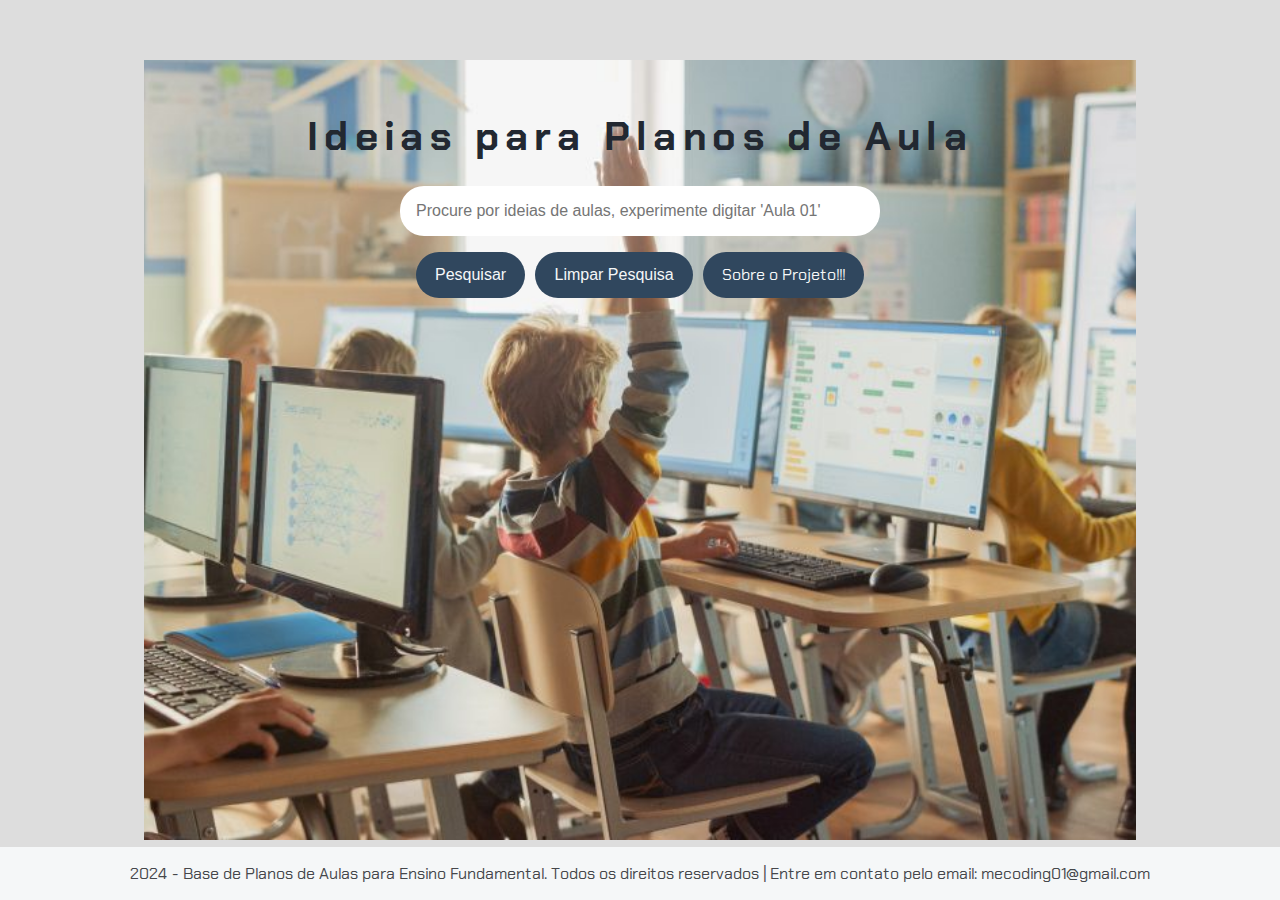
<file: index.html>
<!DOCTYPE html>
<html lang="pt-br">

<head>
    <meta charset="UTF-8">
    <meta name="viewport" content="width=device-width, initial-scale=1.0">
    
    <link rel="stylesheet" href="style.css">
    <link rel="sobre.html"></link>

    <title>Plano de Aula</title>
    <style>
        .destaque {
            background-color: #ffffcc;
            border: 1px solid #ffcc00;
            padding: 10px;
        }
        .a {
            padding: 0.8rem 1.2rem; /* Espaçamento interno do botão */
            border: none; /* Remove a borda padrão */
            border-radius: 1.5rem; /* Borda arredondada */
            background-color: #30475E; /* Cor de fundo do botão */
            color: #F5F7F8; /* Cor do texto do botão */
            font-size: 1rem; /* Tamanho da fonte */
            cursor: pointer; /* Muda o cursor para indicar que é clicável */
            text-decoration: none;
        }
        .title-home{
            font-size: 2.5rem; /* Tamanho da fonte */
            color: #222831; /* Cor do texto */
            margin: 1.5rem 0; /* Margem acima e abaixo */
            margin-top: 5%;
        }
    </style>
</head>

<body>
    <div class="fundo_tela">
        <header>
            <h1 class="title-home">Ideias para Planos de Aula</h1>
        </header>  
        <main>            
        <section>
            <input type="text" placeholder="Procure por ideias de aulas, experimente digitar 'Aula 01' " id="campo-pesquisa">
            <div class="button-container">
                <button onclick="pesquisar()">Pesquisar</button>
                <button id="btn-limpar" onclick="limparPesquisa()">Limpar Pesquisa</button>
                <a class="a" href="sobre.html">Sobre o Projeto!!!</a>
            </div>
        </section>
        <section class="resultados-pesquisa" id="resultados-pesquisa">
        </section>
        
    </main>
</div>
    <footer>
        <p>
            2024 - Base de Planos de Aulas para Ensino Fundamental. 
            Todos os direitos reservados | Entre em contato pelo email: mecoding01@gmail.com
        </p>
    </footer>
    <script src="dados.js"></script>
    <script src="app.js"></script>
</body>

</html>
</file>
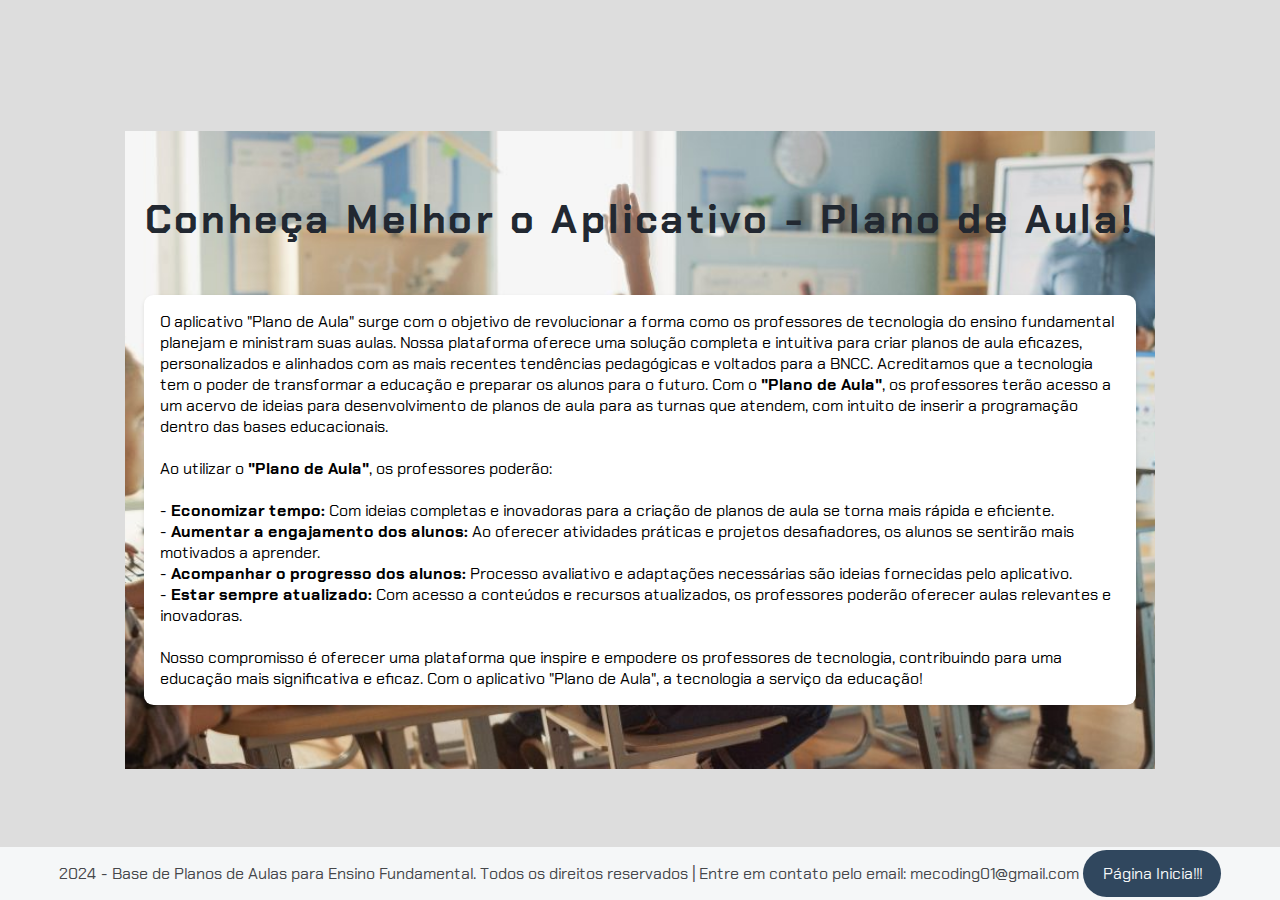
<file: sobre.html>
<!DOCTYPE html>
<html lang="pt-br">

<head>
    <meta charset="UTF-8">
    <meta name="viewport" content="width=device-width, initial-scale=1.0">
    
    <link rel="stylesheet" href="style.css">
    <link rel="sobre.html"></link>

    <title>Plano de Aula</title>
    <style>
        .a {       
            padding: 0.8rem 1.2rem; /* Espaçamento interno do botão */
            border: none; /* Remove a borda padrão */
            border-radius: 1.5rem; /* Borda arredondada */
            background-color: #30475E; /* Cor de fundo do botão */
            color: #F5F7F8; /* Cor do texto do botão */
            font-size: 1rem; /* Tamanho da fonte */
            cursor: pointer; /* Muda o cursor para indicar que é clicável */
            text-decoration: none;
            }
            .title-sobre{
            font-size: 2.5rem; /* Tamanho da fonte */
            color: #222831; /* Cor do texto */
            margin: 1.5rem 0; /* Margem acima e abaixo */
            margin-top: 5%;
        }
        </style>
</head>

<body>
    <div class="fundo_tela">
        <main>            
            <section>
                <h2 class="title-sobre">Conheça Melhor o Aplicativo - Plano de Aula!</h2>
                <p class="sobre-projeto">
                    O aplicativo "Plano de Aula" surge com o objetivo de revolucionar a forma como os professores de tecnologia do ensino fundamental planejam e ministram suas aulas. Nossa plataforma oferece uma solução completa e intuitiva para criar planos de aula eficazes, personalizados e alinhados com as mais recentes tendências pedagógicas e voltados para a BNCC. Acreditamos que a tecnologia tem o poder de transformar a educação e preparar os alunos para o futuro. Com o <b>"Plano de Aula"</b>, os professores terão acesso a um acervo de ideias para desenvolvimento de planos de aula para as turnas que atendem, com intuito de inserir a programação dentro das bases educacionais.<br /><br />
                    
                    Ao utilizar o <b>"Plano de Aula"</b>, os professores poderão:<br /><br />
                    
                    - <b>Economizar tempo:</b> Com ideias completas e inovadoras para a criação de planos de aula se torna mais rápida e eficiente.<br />
                    - <b>Aumentar a engajamento dos alunos:</b> Ao oferecer atividades práticas e projetos desafiadores, os alunos se sentirão mais motivados a aprender.<br />
                    - <b>Acompanhar o progresso dos alunos:</b> Processo avaliativo e adaptações necessárias são ideias fornecidas pelo aplicativo.<br />
                    - <b>Estar sempre atualizado:</b> Com acesso a conteúdos e recursos atualizados, os professores poderão oferecer aulas relevantes e inovadoras.<br /><br />
                    Nosso compromisso é oferecer uma plataforma que inspire e empodere os professores de tecnologia, contribuindo para uma educação mais significativa e eficaz. Com o aplicativo "Plano de Aula", a tecnologia a serviço da educação!
                </p>                
            </section>
            
        </main>
    </div>
    <footer>
        <p>
            2024 - Base de Planos de Aulas para Ensino Fundamental. 
            Todos os direitos reservados | Entre em contato pelo email: mecoding01@gmail.com
            <a class="a" href="index.html" >Página Inicia!!!</a>
        </p>
    </footer>
    <script src="dados.js"></script>
    <script src="app.js"></script>
</body>

</html>
</file>
<file: style.css>
/* Importa a fonte Chakra Petch do Google Fonts */
@import url('https://fonts.googleapis.com/css2?family=Chakra+Petch:ital,wght@0,300;0,400;0,500;0,600;0,700;1,300;1,400;1,500;1,600;1,700&display=swap');

/* Estiliza o corpo da página */
body {
    font-family: "Chakra Petch", sans-serif; /* Define a fonte padrão */
    background-color: #DDDDDD; /* Cor de fundo da página */
    display: flex; /* Usa Flexbox para layout */
    flex-direction: column; /* Alinha os itens na vertical */
    align-items: center; /* Centraliza os itens horizontalmente */
    justify-content: center; /* Centraliza os itens verticalmente */
    height: 100vh; /* Preenche a altura total da viewport */
    margin: 0;
    padding: 0;
}

button {
    padding: 10px 20px;
    background-color: #4CAF50; /* Verde */
    color: white;
    border: none;
    border-radius: 5px;
    cursor: pointer;
}

/* Estiliza os títulos h1 */
h1 {
    font-size: 2.5rem; /* Tamanho da fonte */
    color: #222831; /* Cor do texto */
    text-align: center; /* Alinha o texto ao centro */
    letter-spacing: 0.4rem; /* Espaçamento entre letras */
}

h2 {
    padding: 10px 20px;
    margin-top: 10%;
    margin-bottom: 1%;
    font-size: 1.8rem; /* Tamanho da fonte */
    color: #222831; /* Cor do texto */
    text-align: center; /* Alinha o texto ao centro */
    letter-spacing: 0.2rem; /* Espaçamento entre letras */
}

/* Estiliza as seções da página */
section {
    display: flex; /* Usa Flexbox para layout */
    flex-direction: column; /* Alinha os itens na vertical */
    align-items: center; /* Centraliza os itens horizontalmente */
    margin-bottom: 3rem; /* Espaçamento abaixo de cada seção */
}

/* Estiliza os inputs dentro das seções */
section input {
    width: 30rem; /* Largura dos inputs */
    border: none; /* Remove a borda padrão */
    padding: 1rem; /* Espaçamento interno */
    border-radius: 1.5rem; /* Borda arredondada */
    margin-bottom: 1rem; /* Espaçamento abaixo dos inputs */
    color: #45474B; /* Cor do texto */
    font-size: 1rem; /* Tamanho da fonte */
    box-sizing: border-box; /* Inclui padding e border na largura total */
}

/* Estiliza os botões dentro das seções */
section button {
    padding: 0.8rem 1.2rem; /* Espaçamento interno do botão */
    border: none; /* Remove a borda padrão */
    border-radius: 1.5rem; /* Borda arredondada */
    background-color: #30475E; /* Cor de fundo do botão */
    color: #F5F7F8; /* Cor do texto do botão */
    font-size: 1rem; /* Tamanho da fonte */
    cursor: pointer; /* Muda o cursor para indicar que é clicável */
}

/* Colocando os botões lado a lado */
.button-container {
    display: flex;
    gap: 10px;
    justify-content: center; /* Centraliza os botões horizontalmente */
}

/* Adicionando imagem de fundo de tela */
.fundo_tela {
    background-image: url('fundo_tela.jpeg');
    background-size: cover; /* Ajusta a imagem para cobrir todo o elemento */
    background-position: center; /* Centraliza a imagem */
    background-repeat: no-repeat; /* Impede a repetição da imagem */    
}

/* Estiliza a caixa de resultados da pesquisa */
.resultados-pesquisa {
    width: 60rem; /* Largura máxima da caixa de resultados */
    height: 46vh; /* Altura máxima da caixa de resultados */
    overflow-y: auto; /* Adiciona rolagem vertical se necessário */
    margin-top: 1rem; /* Espaçamento acima da caixa de resultados */
    padding: 1rem; /* Espaçamento interno */
    border-radius: 0.6rem; /* Borda arredondada */
}

.sobre-projeto {
    width: 60rem; 
    background: #FFFFFF; /* Cor de fundo dos itens */
    border-radius: 0.6rem; /* Borda arredondada */
    padding: 1rem; /* Espaçamento interno */
    margin-bottom: 1rem; /* Espaçamento abaixo dos itens */
    box-shadow: 0 2px 4px rgba(0, 0, 0, 0.1); /* Sombra leve */
}

/* Estiliza cada item de resultado */
.item-resultado {
    background: #FFFFFF; /* Cor de fundo dos itens */
    border-radius: 0.6rem; /* Borda arredondada */
    padding: 1rem; /* Espaçamento interno */
    margin-bottom: 1rem; /* Espaçamento abaixo dos itens */
    box-shadow: 0 2px 4px rgba(0, 0, 0, 0.1); /* Sombra leve */
}

/* Estiliza os títulos dentro dos itens de resultado */
.item-resultado h2 {
    font-size: 1.5rem; /* Tamanho da fonte */
    color: #222831; /* Cor do texto */
    margin: 1.5rem 0; /* Margem acima e abaixo */
}

/* Estiliza os links dentro dos itens de resultado */
.item-resultado a {
    text-decoration: none; /* Remove o sublinhado padrão dos links */
    color: #30475E; /* Cor do texto dos links */
}

/* Estiliza os links quando são passados o mouse sobre */
.item-resultado a:hover {
    text-decoration: underline; /* Adiciona sublinhado ao passar o mouse */
}

/* Estiliza a descrição meta dentro dos itens de resultado */
.descricao-meta {
    color: #45474B; /* Cor do texto */
    margin: 1.5rem 0; /* Margem acima e abaixo */
}

/* Estiliza o rodapé da página */
footer {
    background-color: #F5F7F8; /* Cor de fundo do rodapé */
    color: #45474B; /* Cor do texto */
    text-align: center; /* Alinha o texto ao centro */
    padding: 0; /* Espaçamento interno */
    width: 100%; /* Largura total da página */
    position: absolute; /* Posiciona o rodapé */
    bottom: 0; /* Alinha ao fundo da página */
    font-size: 1rem; /* Tamanho da fonte */
}
</file>
